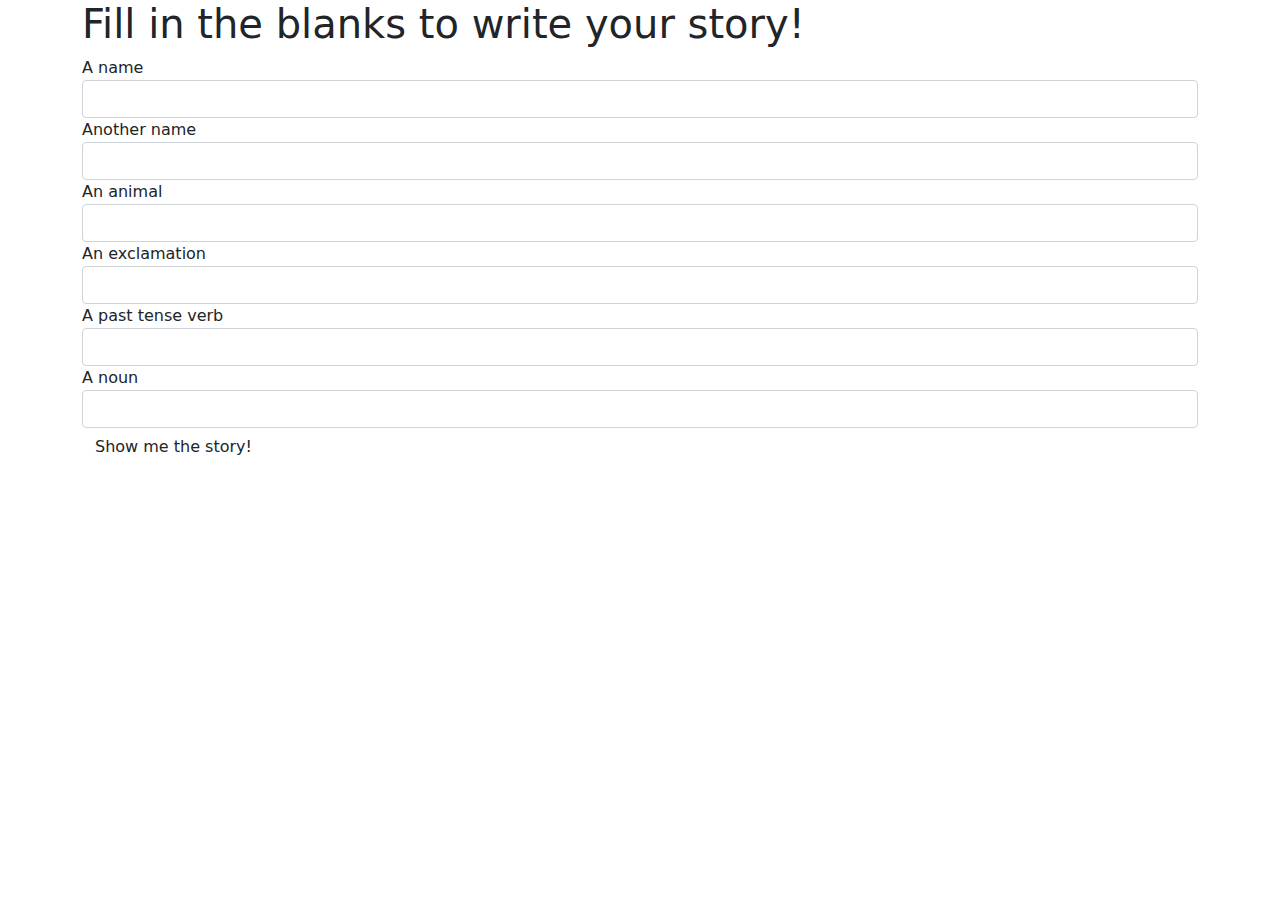
<file: index.html>
<!DOCTYPE html>
<html lang="en-US">
<head>
  <link href="css/bootstrap.css" rel="stylesheet" type="text/css">
  <link href="css/styles.css" rel="stylesheet" type="text/css">
  <script src="js/jquery-3.6.0.min.js"></script>
  <script src="js/scripts.js"></script>
  <title>A fantastical adventure</title>
</head>
<body>
  <div class="container">
    <h1>Fill in the blanks to write your story!</h1>
    <div>
      <form id="formOne">
        <div class="form-group">
          <label for="person1">A name</label>
          <input id="person1" class="form-control" type="text">
        </div>
        <div class="form-group">
          <label for="person2">Another name</label>
          <input id="person2" class="form-control" type="text">
        </div>
        <div class="form-group">
          <label for="animal">An animal</label>
          <input id="animal" class="form-control" type="text">
        </div>
        <div class="form-group">
          <label for="exclamation">An exclamation</label>
          <input id="exclamation" class="form-control" type="text">
        </div>
        <div class="form-group">
          <label for="verb">A past tense verb</label>
          <input id="verb" class="form-control" type="text">
        </div>
        <div class="form-group">
          <label for="noun">A noun</label>
          <input id="noun" class="form-control" type="text">
        </div>

        <button type="submit" class="btn">Show me the story!</button>
      </form>
    </div>

    <div id="story">
      <h1>A fantastical adventure</h1>
      <p>
        One day, <span class="person1"></span> and <span class="person2"></span> were walking through the woods, when suddenly a giant <span class="animal"></span> appeared. "<span class="exclamation"></span>", <span class="person1"></span> cried. The two of them <span class="verb"></span> as quickly possible, and when they were safe, <span class="person1"></span> and <span class="person2"></span> gave each other a giant <span class="noun"></span>.
      </p>
    </div>
  </div>
</body>
</html>
</file>
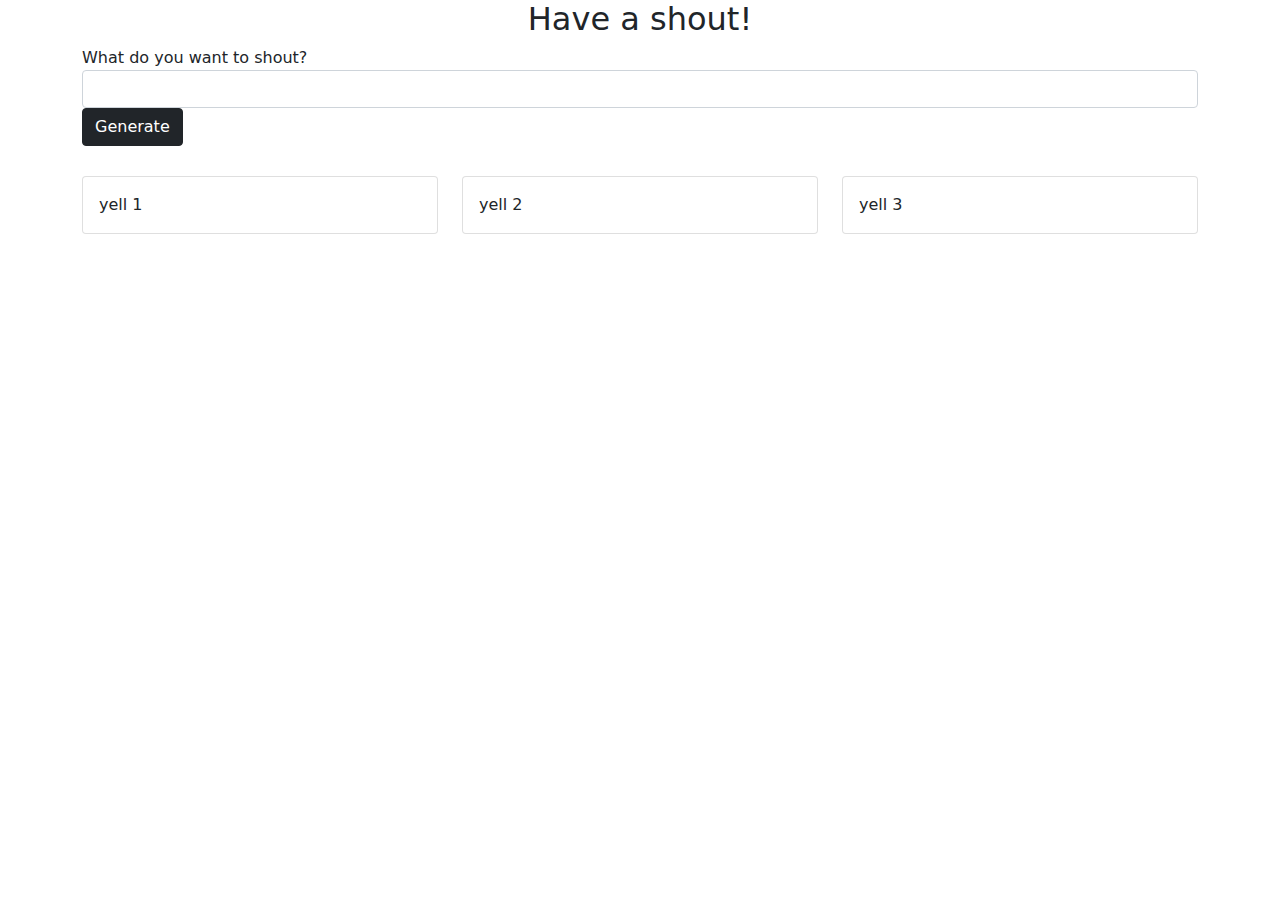
<file: shouts.html>
<!DOCTYPE html>
<html>
<head>
  <title>Shouting Match</title>
  <link rel='stylesheet' type='text/css' media='screen' href='css/styles.css'>
  <link rel='stylesheet' type='text/css' media='screen' href='css/bootstrap.css'>
	<script src="js/jquery-3.6.0.min.js"></script>
  <script src='js/scripts.js'></script>
</head>
<body>
  <div class="container">
    <div class="row">
      <div class="col-12">
        <h2 class="heading-2">Have a shout!</h2>
        <form id="shout-form">
          <div class="form-group">
            <label for="user-shout">What do you want to shout?</label>
            <input id="user-shout" class="form-control" type="text">
          </div>
          <button type="submit" class="btn btn-dark">Generate</button>
        </form>
      </div>
    </div>

    <div class="row">
      <div class="col-4">
        <div class="card">
          <div class="card-body" id="card-1">
            yell 1
          </div>
        </div>
      </div>
      <div class="col-4">
        <div class="card">
          <div class="card-body" id="card-2">
            yell 2
          </div>
        </div>
      </div>
      <div class="col-4">
        <div class="card">
          <div class="card-body" id="card-3">
            yell 3
          </div>
        </div>
      </div>
    </div>

  </div>
</body>
</html>
</file>
<file: css/styles.css>
#story {
  display: none;
}

.heading-2 {
  text-align: center;
}

.row {
  margin-top: 30px;
  margin-bottom: 30px;
}
</file>
